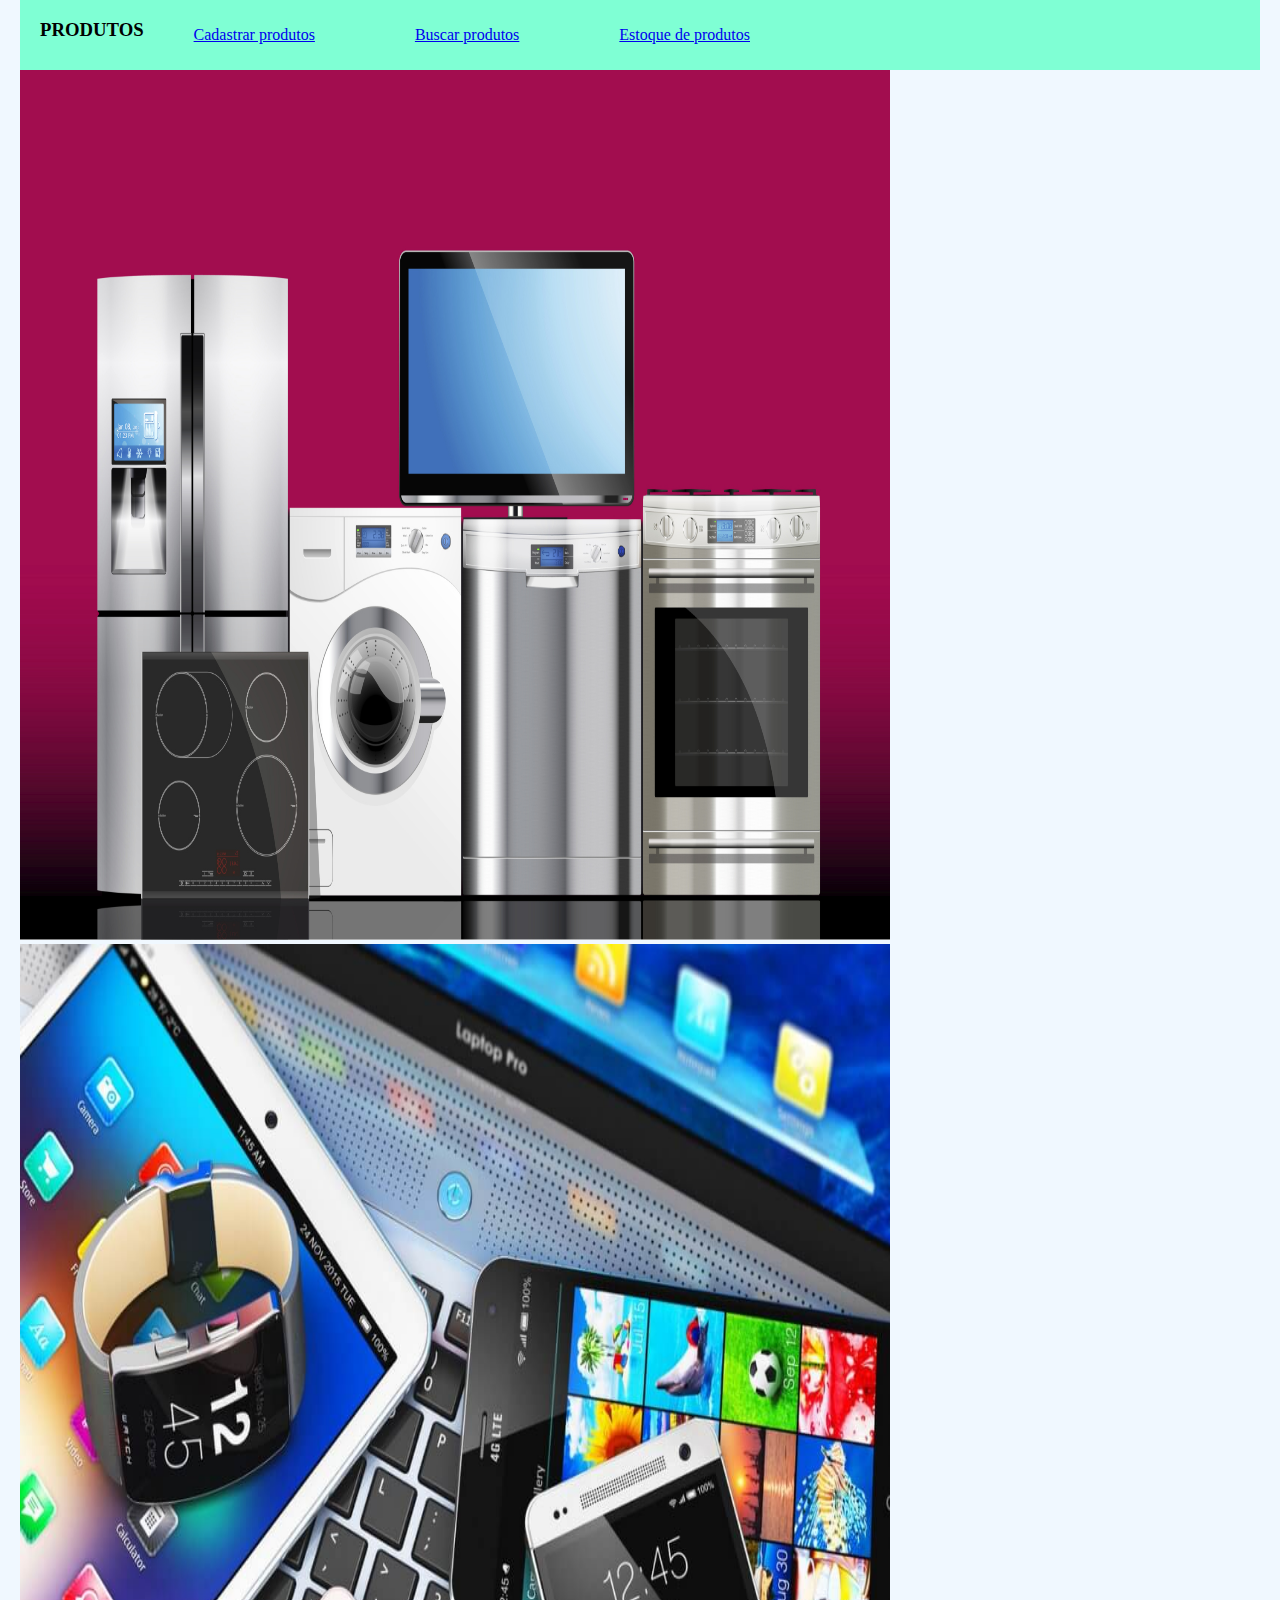
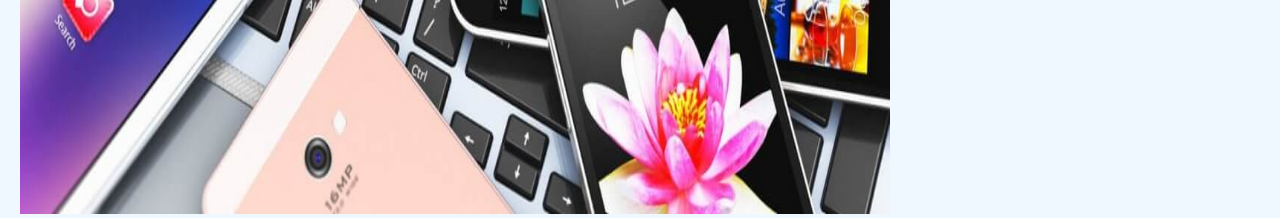
<file: index.html>
<!DOCTYPE html>
<html lang="en">
<head>
    <meta charset="UTF-8">
    <link rel="stylesheet" type="text/css" href="main.css">
    <style type="text/css">
        body{margin: 0;
            background-color: aliceblue;
            padding: 0 20px;
            }
        img{width:870px ;height:870px }
        div{display: inline-block}
    </style>

    <title>Japeri Shope</title>
    <script>



    </script>
</head>
<body>
<nav>
<h3>PRODUTOS</h3>

<div class = "menu">

        </div>
        <ul>
    <li><a href="LojaVirtual.html">Cadastrar produtos </a></li>
    <li><a href="buscarProduto.html">Buscar produtos </a></li>
    <li><a href="estoque.html">Estoque de produtos </a></li>
        </ul>
</nav>
        <div class="imagemIndex"><img src="imagens/eletrodomesticos.jpg"/></div>
        <div class="imagemIndex"><img src="imagens/eletronicos2.jpg"/></div>


        </div>

</body>
</html>
</file>
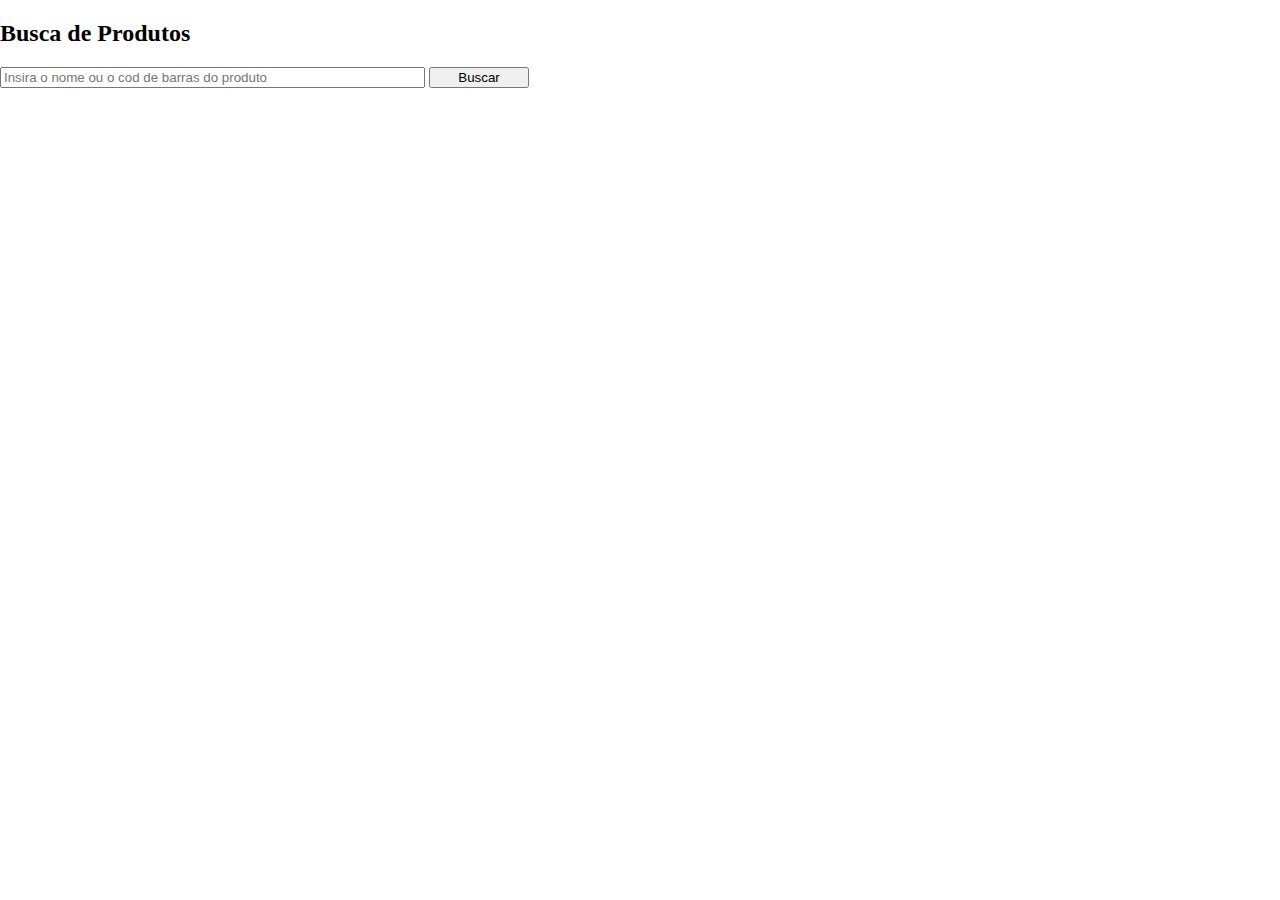
<file: buscarProduto.html>
<!DOCTYPE html>
<html lang="en">
<head>
    <meta charset="UTF-8">
    <link rel="stylesheet" type="text/css" href="main.css">

    <script>



    </script>
    <title>Busca de Produto</title>
</head>
<body>
    <h2>Busca de Produtos</h2>
    <form action ="busca.php" method="get">
        <label></label>
        <input type="text" name="buscarproduto" size="50" placeholder="Insira o nome ou o cod de barras do produto">
        <button style="width: 100px">Buscar</button>
    </form>
</body>
</html>
</file>
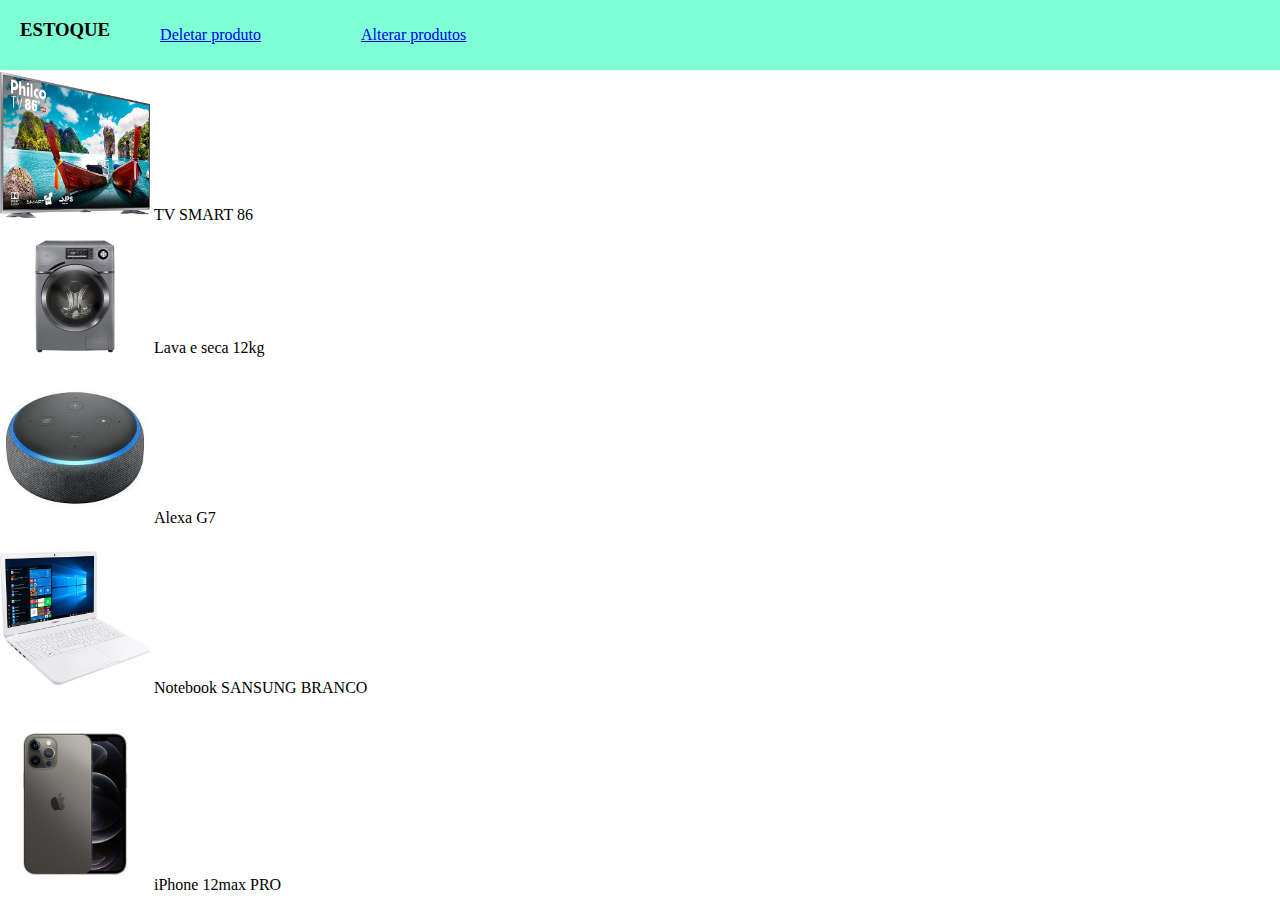
<file: estoque.html>
<!DOCTYPE html>
<html lang="en">
<head>
    <meta charset="UTF-8">
    <link rel="stylesheet" type="text/css" href="main.css">
    <style type="text/css">

        img{width:150px }
        img:hover {border:10px solid #ff0000}
        img, p{
            display: inline-block;
        }
    </style>

    <title>Japeri Shope</title>
    <script>



    </script>
</head>
<body>
<nav>
    <h3>ESTOQUE</h3>

    <div class = "menu">

    </div>
    <ul>
        <li><a href="LojaVirtual.html">Deletar produto </a></li>
        <li><a href="buscarProduto.html">Alterar produtos </a></li>
    </ul>
</nav>
<div class = "Estoque">

<div class="imagem"><img src="imagens/tv.jpg"/>
    <p>TV SMART 86</p></div></div>
    <div class="imagem"><img src="imagens/lavaeseca.png"/>
    <p>Lava e seca 12kg</p></div>
    <div class="imagem"><img src="imagens/alexa.jpg"/>
    <p>Alexa G7</p></div></div>
    <div class="imagem"><img src="imagens/notebook.jpg"/>
    <p>Notebook SANSUNG BRANCO</p></div></div>
    <div class="imagem"><img src="imagens/iPhone.jpg"/>
    <p>iPhone 12max PRO</p></div></div>

</div>
    </header>
</body>
</html>
</file>
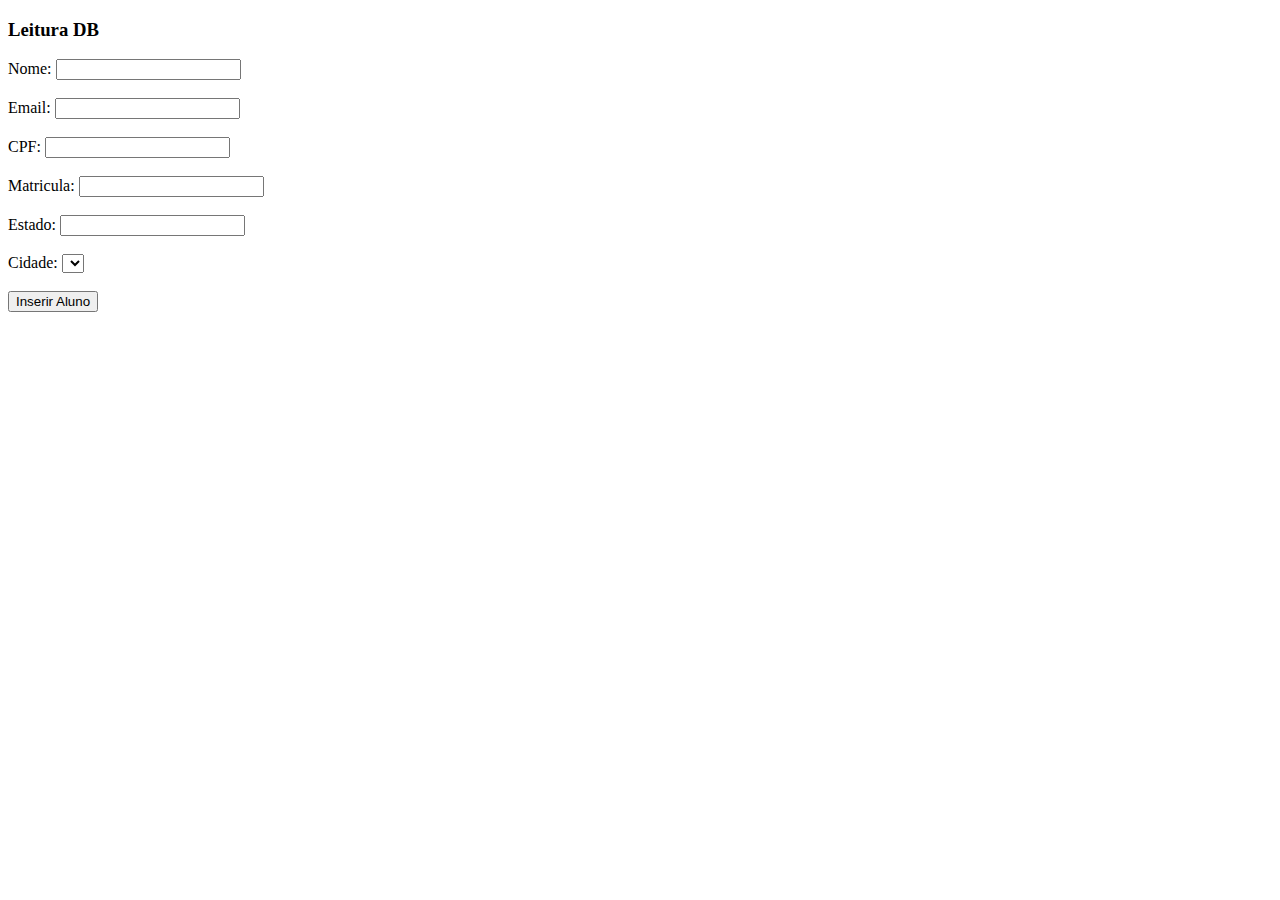
<file: ex21_InserirAluno.html>
<!DOCTYPE html>
<html lang="en">
<head>
    <meta charset="UTF-8">
    <title>ex 21 Inserir Aluno</title>
    <script>
        function mostraInfo(strUF) {
            console.log(strUF);
            if (strUF.length > 0) {
                let xmlHttp = new XMLHttpRequest();
                xmlHttp.onreadystatechange = function() {
                    console.log("ReadyState: " + this.readyState);
                    if (this.readyState == 4 && this.status == 200) {
                        let obj = JSON.parse(this.responseText);
                        let cities = document.getElementById("cidades");
                         for (i=0;i<obj.length;i++) {
                            //console.log("cidade: " + obj[i]);
                            let city = new Option(obj[i], obj[i]);
                            cities.options.add(city);
                        }
                    }
                }
                xmlHttp.open("GET", "https://localhost/3dawNoite/ex20_GetCidades.php?estado=" + strUF, true);
                xmlHttp.send();
                console.log("requisição enviada");
            }
        }
        function inserirAluno() {
            let objAluno = document.getElementById("formAluno");
            let msg = validarAluno(objAluno);
            if (msg == "") {
                let xmlHttp = new XMLHttpRequest();
                xmlHttp.onreadystatechange = function() {
                    if (this.readyState == 4 && this.status == 200) {
                        //let obj = JSON.parse(this.responseText);
                        document.getElementById("resposta").innerHTML = this.responseText;  //obj.value;
                    }
                }
                xmlHttp.open("GET", "https://localhost/3dawnoite/ex21_InserirAluno.php?nome=" + objAluno.nome.value +
                            "&email=" + objAluno.email.value + "&cpf=" + objAluno.cpf.value + "&matricula=" +
                            objAluno.matricula.value + "&uf=" + objAluno.uf.value + "&cidade=Rio", true);
                xmlHttp.send();
                console.log("requisição enviada");
            } else{
                document.getElementById("resposta").innerHTML = msg;
            }

        }
        function validarAluno(fAluno) {
            let objValidForm = document.getElementById("formAluno");
            let nome = objValidForm.nome.value;
            let cpf = objValidForm.cpf.value;
            let email = objValidForm.email.value;
            let uf = objValidForm.uf.value;
            let rg = "^(\S+)@(\S+)\.(\S+)$";
            let msg2 = "";
            if (!testaEmail(email)) {
                msg2 = msg2 + "Email Invalido. <br>";
                alert(msg2);
            }
            if (nome ===""){
                msg2 = "Preencha o campo nome. <br>";
                alert(msg2);
            }
            if (!TestaCPF(cpf)) {
                msg2 = msg2 + "CPF Invalido. <br>";
                alert(msg2);
            }
            if (validaUF(uf) == 1) {
                msg2 = msg2 + "UF Invalida. <br>";
                alert(msg2);
            }
            return msg2;
        }
        function testaEmail(strEmail) {
            let rg = "^(\S+)@(\S+)\.(\S+)$";
            let rg2 = /\S+@\S+\.\S+/;
            return rg2.test(strEmail);
            // if (rg.match(strEmail) != null) {
            //     return true;
            // }
            // return false;
        }
        function validaUF(strUF) {
            const estados = ["ES", "RJ", "RS", "AM", "MT", "BA", "CE", "MG", "SP", "RR"];
            let errorUF = 1;
            for (let i=0;i<10;i++) {
                if (estados[i] == strUF) {
                    console.log("encontrei estado " + strUF);
                    errorUF=0;
                    i=10;
                }
            }
            return errorUF;
        }
        function TestaCPF(strCPF) {
            var Soma;
            var Resto;
            Soma = 0;
            if (strCPF == "00000000000") return false;

            for (i=1; i<=9; i++) Soma = Soma + parseInt(strCPF.substring(i-1, i)) * (11 - i);
            Resto = (Soma * 10) % 11;

            if ((Resto == 10) || (Resto == 11))  Resto = 0;
            if (Resto != parseInt(strCPF.substring(9, 10)) ) return false;

            Soma = 0;
            for (i = 1; i <= 10; i++) Soma = Soma + parseInt(strCPF.substring(i-1, i)) * (12 - i);
            Resto = (Soma * 10) % 11;

            if ((Resto == 10) || (Resto == 11))  Resto = 0;
            if (Resto != parseInt(strCPF.substring(10, 11) ) ) return false;
            return true;
        }
    </script>
</head>
<body>
<h3>Leitura DB</h3>
<form action="" method="post" name="Aluno" id="formAluno">
    Nome: <input type="text" name="nome"> <br><br>
    Email: <input type="text" name="email"> <br><br>
    CPF: <input type="text" name="cpf"> <br><br>
    Matricula: <input type="text" name="matricula"> <br><br>
    Estado: <input type="text" id="uf" name="uf" onchange="mostraInfo(this.value)"> <br><br>
    Cidade:  <select id="cidades"></select> <br><br>
    <input type="button" name="op" value="Inserir Aluno" onclick="inserirAluno()">
</form>
<p id="resposta"></p>
</body>
</html>
</file>
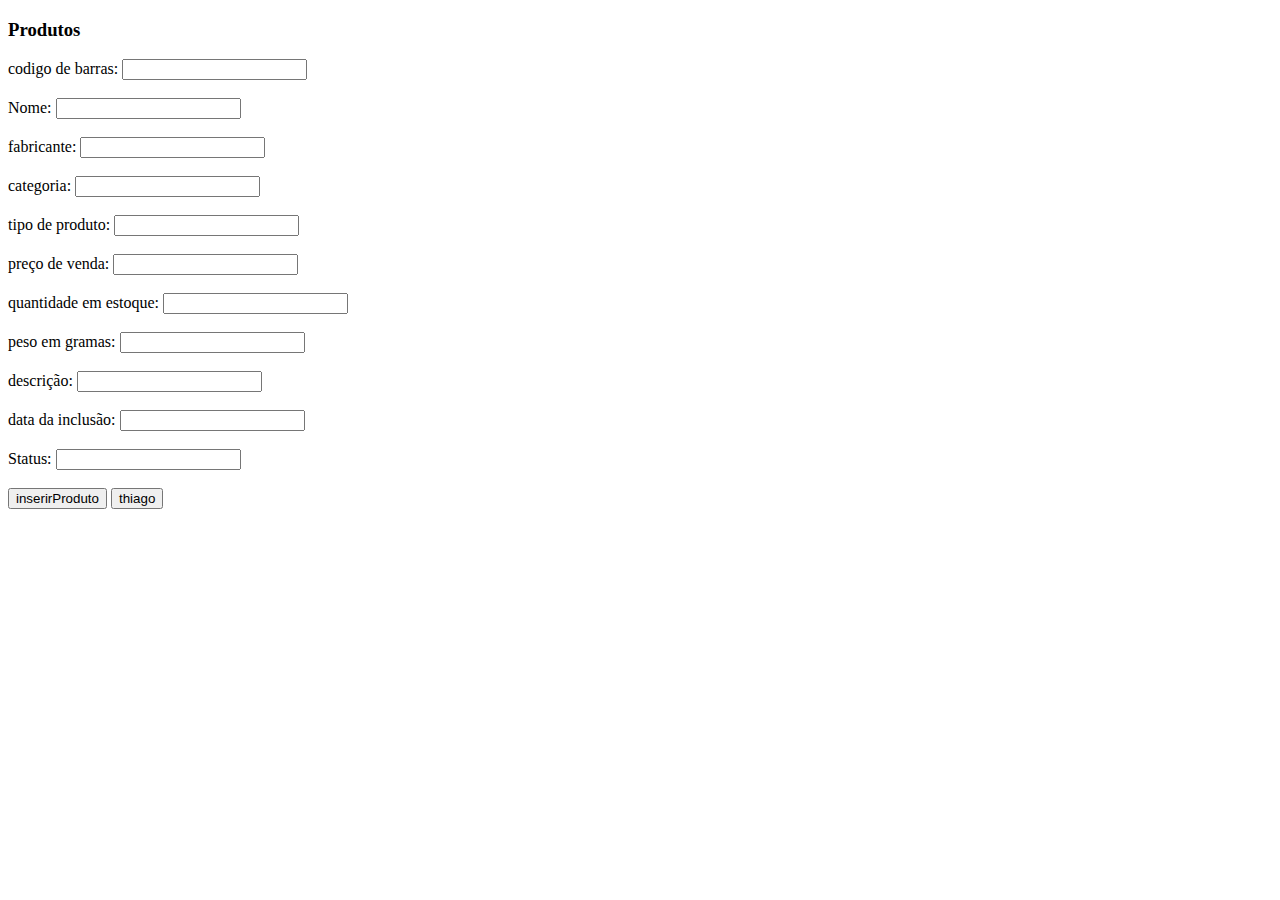
<file: LojaVirtual.html>
<!DOCTYPE html>
<html lang="en">
<head>
    <meta charset="UTF-8">
    <title>Loja Virtual</title>

</head>
<body>
<h3>Produtos</h3>

<form action="" method="post" name="inserirProduto" id="inserirProduto">

    codigo de barras: <input type="text" name="codDeBarra"> <br><br>
    Nome: <input type="text" name="nome" id ="nome"> <br><br>
    fabricante: <input type="text" name="fabricante"> <br><br>
    categoria: <input type="text" name="categoria"> <br><br>
    tipo de produto: <input type="text" name="tipoDeProduto"> <br><br>
    preço de venda: <input type="text" name="precoDeVenda"> <br><br>
    quantidade em estoque: <input type="text" name="quantEmEstoque"> <br><br>
    peso em gramas: <input type="text" name="pesoEmGramas"> <br><br>
    descrição: <input type="text" name="descLinkDaImagem"> <br><br>
    data da inclusão: <input type="text" name="dataDaInclusao"> <br><br>
    Status: <input type="text" name="Status"> <br><br>

    <input type="button" name="op" value="inserirProduto" onclick="inserirProduto()">
    <input type="button" name="op" value="thiago" onclick="thiago()">
</form>
</body>
</html>
<script>
function thiago(){
    let objProduto = document.getElementById("inserirProduto");
    let msg = validarProduto(objProduto);
    if (msg == "inserirProduto") {
        let xmlHttp = new XMLHttpRequest();
        xmlHttp.onreadystatechange = function() {
            if (this.readyState == 4 && this.status == 200) {
                //let obj = JSON.parse(this.responseText);
                document.getElementById("resposta").innerHTML = this.responseText;  //obj.value;
            }
        }
        xmlHttp.open("GET", "https://localhost/JaperiBanco/inserirProduto.php?codDeBarra=" + objProduto.codDeBarra.value
            + "&nome=" + objProduto.nome.value + "&fabricante=" + objProduto.fabricante.value +  "&categoria=" +
            objProduto.categoria.value + "&tipoDeProduto=" + objProduto.tipoDeProduto.value + "&precoDeVenda=" + objProduto.precoDeVenda.value
            + "&quantEmEstoque=" + objProduto.quantEmEstoque.value+ "&pesoEmGramas=" + objProduto.pesoEmGramas.value
            + "&descLinkDaImagem=" + objProduto.descLinkDaImagem.value+ "&dataDaInclusao=" + objProduto.dataDaInclusao.value
            + "&Status=" + objProduto.Status.value, true);
        xmlHttp.send();
        console.log("requisição enviada");
    } else{
        document.getElementById("resposta").innerHTML = msg;
    }

}
    function inserirProduto() {
        let objProduto = document.getElementById("objProduto");
        let msg = validarProduto(objProduto);
        if (msg == "") {
            let xmlHttp = new XMLHttpRequest();
            xmlHttp.onreadystatechange = function() {
                if (this.readyState == 4 && this.status == 200) {
                    //let obj = JSON.parse(this.responseText);
                    document.getElementById("resposta").innerHTML = this.responseText;  //obj.value;
                }
            }
            xmlHttp.open("GET", "https://localhost/JaperiBanco/inserirProduto.php?codDeBarra=" + objProduto.codDeBarra.value
                + "&nome=" + objProduto.nome.value + "&fabricante=" + objProduto.fabricante.value +  "&categoria=" +
                objProduto.categoria.value + "&tipoDeProduto=" + objProduto.tipoDeProduto.value + "&precoDeVenda=" + objProduto.precoDeVenda.value
                + "&quantEmEstoque=" + objProduto.quantEmEstoque.value+ "&pesoEmGramas=" + objProduto.pesoEmGramas.value
                + "&descLinkDaImagem=" + objProduto.descLinkDaImagem.value+ "&dataDaInclusao=" + objProduto.dataDaInclusao.value
                + "&Status=" + objProduto.Status.value, true);
            xmlHttp.send();
            console.log("requisição enviada");
        } else{
            document.getElementById("resposta").innerHTML = this.responseText;
        }

    }
    function validarProduto(produtos) {
    //debugger;
        let objValidForm = document.getElementById("inserirProduto");
        let nome = objValidForm.nome.value;
        let codDeBarra = objValidForm.codDeBarra.value;
        let msg2 = "";

        if (nome ===""){
            msg2 = "Preencha o campo nome. <br>";
            alert(msg2);
        }
        //  if (!TestaCodDeBarras(codDeBarra)) {
        //      msg2 = msg2 + "codDeBarra Invalido. <br>";
        //      alert(msg2);
        //  }

    }


    function TestaCodDeBarras(strcodDeBarra) {
        var Soma;
        var Resto;
        Soma = 0;
        if (strcodDeBarra == "00000000000") return false;

        for (i=1; i<=9; i++) Soma = Soma + parseInt(strcodDeBarra.substring(i-1, i)) * (11 - i);
        Resto = (Soma * 10) % 11;

        if ((Resto == 10) || (Resto == 11))  Resto = 0;
        if (Resto != parseInt(strcodDeBarra.substring(9, 10)) ) return false;

        Soma = 0;
        for (i = 1; i <= 10; i++) Soma = Soma + parseInt(strcodDeBarra.substring(i-1, i)) * (12 - i);
        Resto = (Soma * 10) % 11;

        if ((Resto == 10) || (Resto == 11))  Resto = 0;
        if (Resto != parseInt(strcodDeBarra.substring(10, 11) ) ) return false;
        return true;
    }
</script>
</file>
<file: main.css>
body{
    margin: 0;
}
ul{
    list-style: none;
    padding: 0;
}

nav{
    background: aquamarine;
    padding: 0 20px;
}

nav,ul{
    display: flex;
    flex-direction: row;
}
li{
    padding: 10px 50px;
}
</file>
